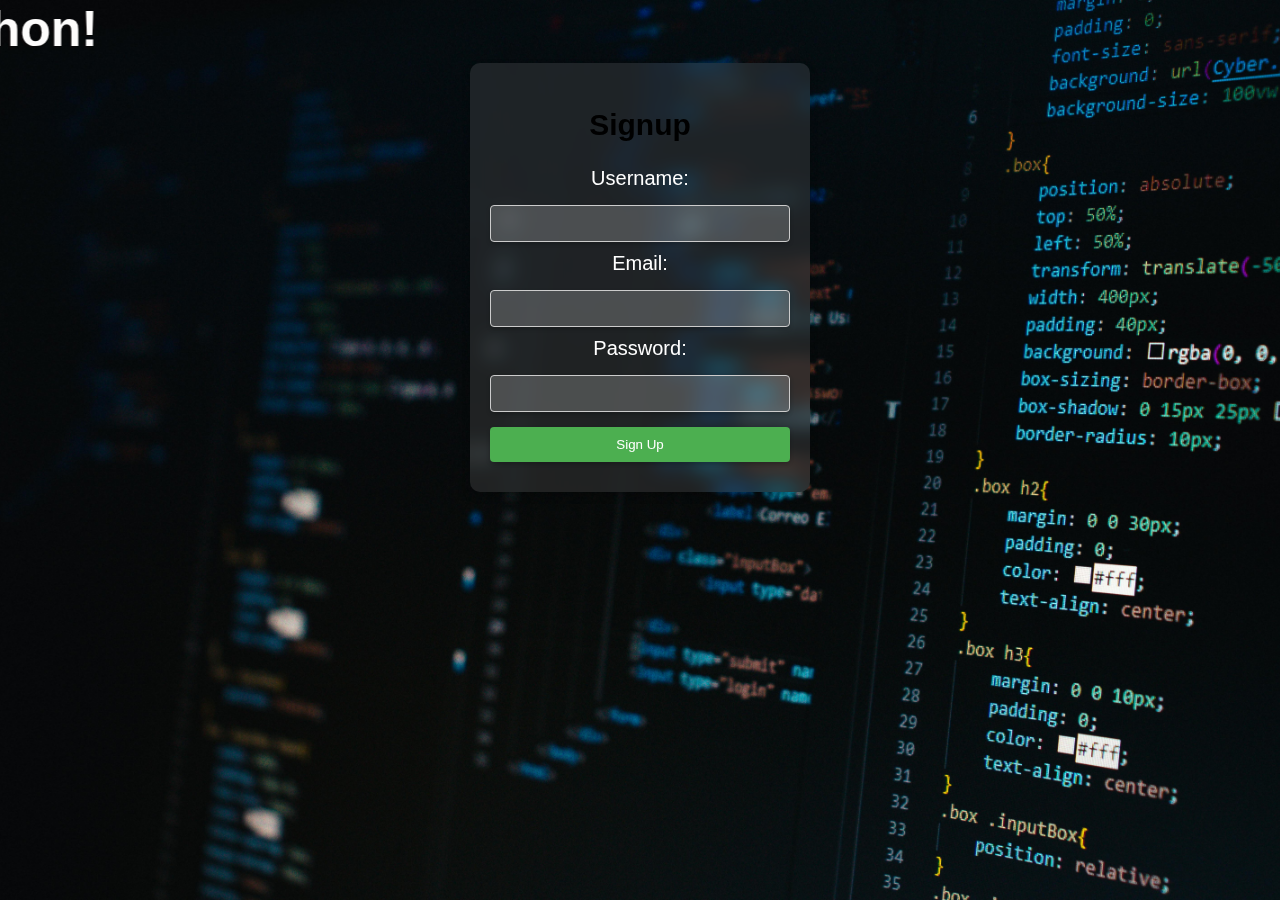
<file: index.html>
<!DOCTYPE html>
<html lang="en">
<head>
<link rel="stylesheet" href="styles.css">
<meta charset="UTF-8">
<meta name="viewport" content="width=device-width, initial-scale=1.0">
<title>HACKATHON</title>
<style>
  .text-3d {
    font-size: 50px;
    font-weight: bold;
    color: rgb(253, 252, 252);
    text-shadow: -2px 2px 2px rgba(15, 10, 10, 0.5);
    transform: perspective(100px) rotateX(0deg);
  }
  body {
    font-family: Arial, sans-serif;
  }
  form {
    width: 300px;
    margin: 0 auto;
  }
  input[type="text"],
  input[type="email"],
  input[type="password"],
  input[type="submit"] {
    width: 100%;
    padding: 10px;
    margin-top: 5px;
    margin-bottom: 10px;
    border: 1px solid #ccc;
    border-radius: 4px;
    box-sizing: border-box;
  }
  input[type="submit"] {
    background-color: #4CAF50;
    color: white;
    border: none;
    cursor: pointer;
  }
  input[type="submit"]:hover {
    background-color: #45a049;
  }
</style>
</head>
<body>
<marquee behavior="scroll" direction="right" scrollamount="20">
  <div class="text-3d">Unleash Your Coding Potential at the Python Hackathon!</div>
</marquee>

<form action="select.html">
  <h2>Signup</h2>
  <label for="username">Username:</label>
  <input type="text" id="username" name="username" required>

  <label for="email">Email:</label>
  <input type="email" id="email" name="email" required>

  <label for="password">Password:</label>
  <input type="password" id="password" name="password" required>

  <input type="submit" value="Sign Up">
</form>

<script src="script.js"></script>
</body>
</html>
</file>
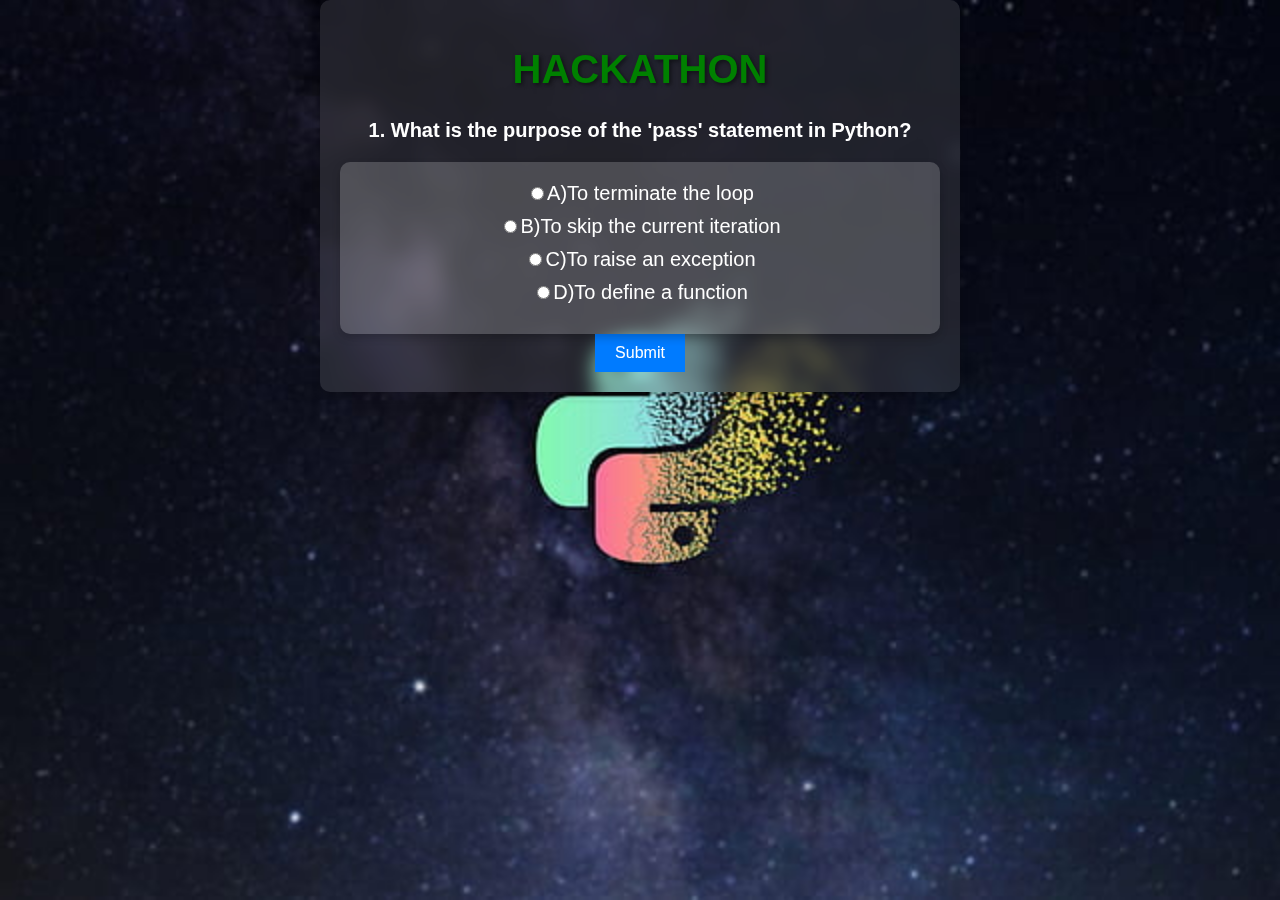
<file: advanced level.html>
<!DOCTYPE html>
<html lang="en">
<head>
  <meta charset="UTF-8">
  <meta name="viewport" content="width=device-width, initial-scale=1.0">
  <title>HACKATHON</title>
  <link rel="stylesheet" href="styles adv.css">
</head>
<body>
  <div class="container">
    <h1>HACKATHON</h1>
    <div id="question-container">
      <h2 id="question"></h2>
      <form id="options"></form>
    </div>
    <button id="submit-btn">Submit</button>
    <div id="result"></div>
  </div>
  <script src="script.js"></script>

</body>
</html>
</file>
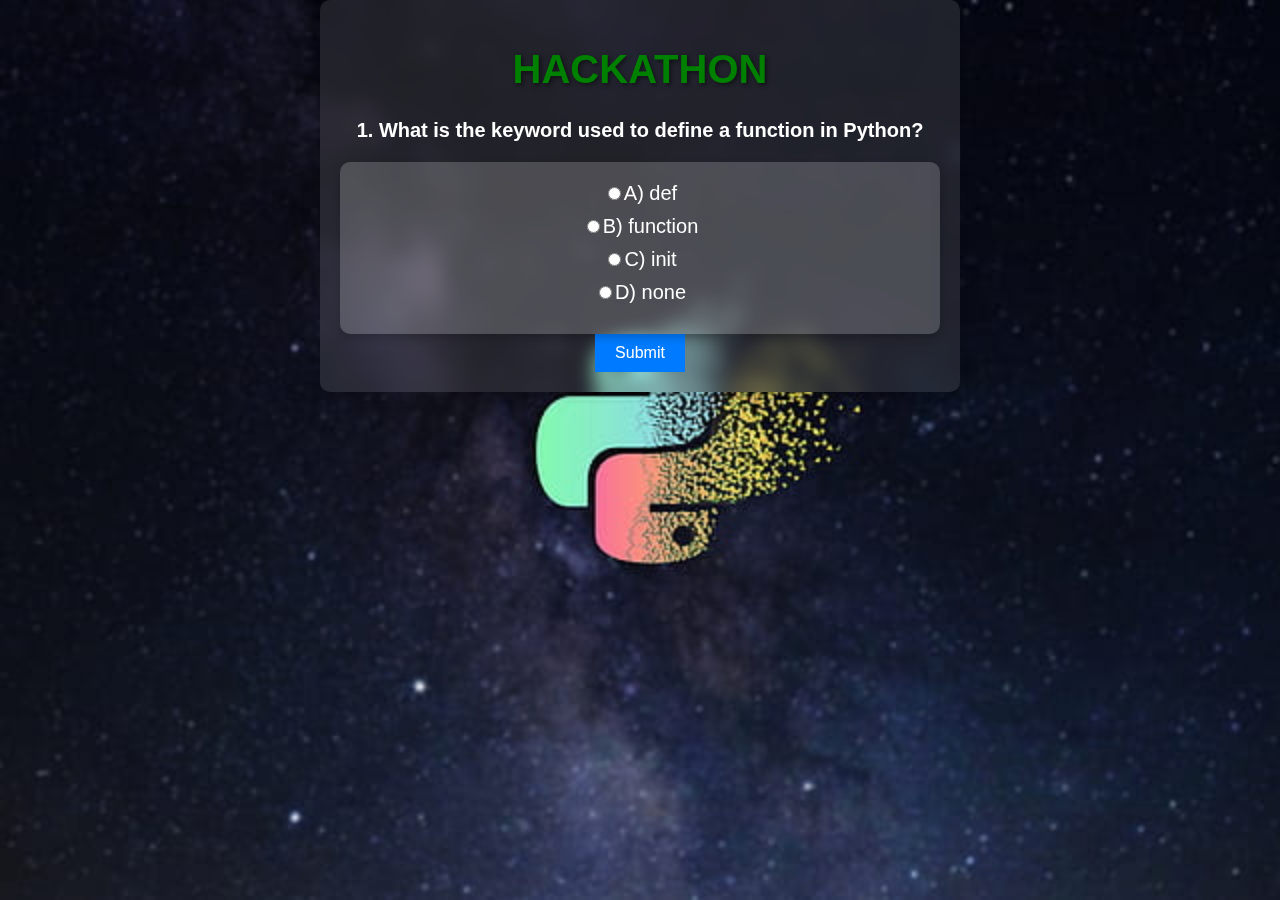
<file: basic level.html>
<!DOCTYPE html>
<html lang="en">


<head>
  <meta charset="UTF-8">
  <meta name="viewport" content="width=device-width, initial-scale=1.0">
  <title>HACKATHON</title>
  <link rel="stylesheet" href="styles basic.css">
</head>
<body>
  <div class="container">
    <h1>HACKATHON</h1>
    <div id="question-container">
      <h2 id="question"></h2>
      <form id="options"></form>
    </div>
    <button id="submit-btn">Submit</button>
    <div id="result"></div>
  </div>
  <script src="script1.js"></script>

</body>
</html>
</file>
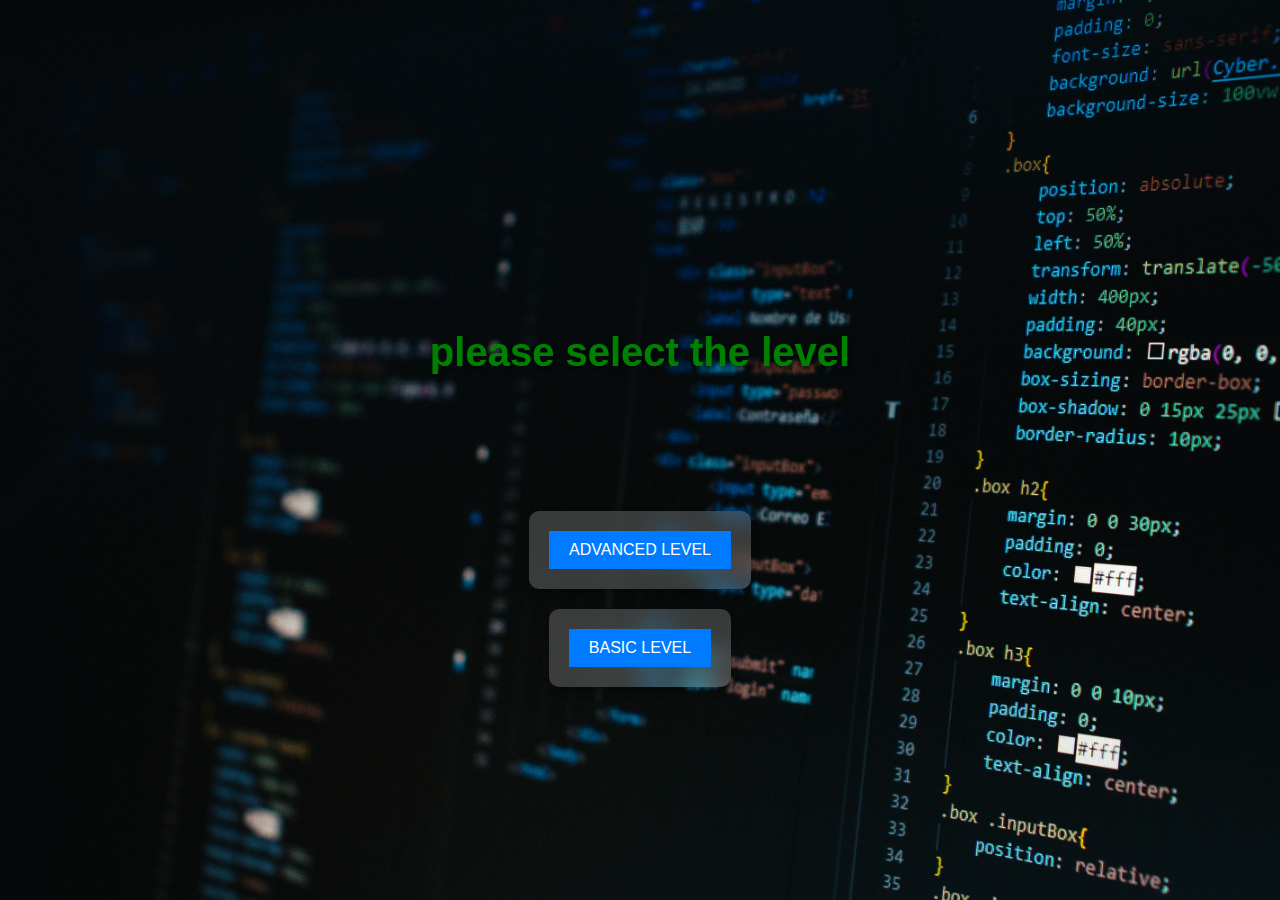
<file: select.html>
<html>
<head><style>
h1{
text-align:center;
padding:100px;
}
</style>
</head>
<link rel="stylesheet" href="styles select.css">
<h1>please select the level</h1>

<form action="advanced level.html">
    <button type="submit">ADVANCED LEVEL</button>
</form>
<form action="basic level.html">
    <button type="submit">BASIC LEVEL</button>
</form>
</html>
</file>
<file: styles.css>
html, body {
  margin: 0;
  padding: 0;
  height: 100%;
}

body {
  font-family: Arial, sans-serif;
  font-size: 20px;
  background-image: url('pic1.jpg');
  background-size: cover;
  background-position: center;
  background-repeat: no-repeat;
}

.container {
  max-width: 600px;
  margin: 0 auto;
  padding: 20px;
  text-align: center;
  background: rgba(255, 255, 255, 0.1);
  border-radius: 10px;
  box-shadow: 0 4px 8px rgba(0, 0, 0, 0.2);
  backdrop-filter: blur(10px);
  transition: transform 0.3s, box-shadow 0.3s;
}

.container:hover {
  transform: scale(1.05);
  box-shadow: 0 8px 16px rgba(0, 0, 0, 0.4);
}

h1 {
  color: green;
  text-shadow: 2px 2px 4px rgba(0, 0, 0, 0.5);
}

#question {
  font-size: 20px;
  margin-bottom: 20px;
  color: white;
}

form {
  text-align: center; /* Align radio buttons and labels to the center */
  background: rgba(255, 255, 255, 0.1);
  padding: 20px;
  border-radius: 10px;
  box-shadow: 0 4px 8px rgba(0, 0, 0, 0.2);
  backdrop-filter: blur(10px);
  transition: transform 0.3s, box-shadow 0.3s;
}

form:hover {
  transform: scale(1.05);
  box-shadow: 0 8px 16px rgba(0, 0, 0, 0.4);
}

label {
  display: inline-block;
  margin-bottom: 10px;
  color: white;
}

input[type="text"],
input[type="email"],
input[type="password"],
input[type="submit"] {
  width: 100%;
  padding: 10px;
  margin-top: 5px;
  margin-bottom: 10px;
  border: 1px solid #ccc;
  border-radius: 4px;
  box-sizing: border-box;
  background: rgba(255, 255, 255, 0.2);
  color: white;
  box-shadow: 0 2px 4px rgba(0, 0, 0, 0.2);
  transition: background 0.3s, box-shadow 0.3s;
}

input[type="submit"] {
  background-color: #4CAF50;
  color: white;
  border: none;
  cursor: pointer;
}

input[type="submit"]:hover {
  background-color: #45a049;
  box-shadow: 0 4px 8px rgba(0, 0, 0, 0.4);
}

button {
  padding: 10px 20px;
  font-size: 16px;
  background-color: #007bff;
  color: #fff;
  border: none;
  cursor: pointer;
  transition: background-color 0.3s, box-shadow 0.3s;
}

button:hover {
  background-color: #0056b3;
  box-shadow: 0 4px 8px rgba(0, 0, 0, 0.4);
}

.correct {
  color: green;
}

.incorrect {
  color: red;
}

#bar-chart {
  position: absolute;
  width: 30px;
  height: 50px;
}
</file>
<file: styles adv.css>
html, body {
  margin: 0;
  padding: 0;
  height: 100%;
}

body {
  font-family: Arial, sans-serif;
  font-size: 20px;
  background-image: url('py.jpg');
  background-size: cover;
  background-position: center;
  background-repeat: no-repeat;
}

.container {
  max-width: 600px;
  margin: 0 auto;
  padding: 20px;
  text-align: center;
  background: rgba(255, 255, 255, 0.1);
  border-radius: 10px;
  box-shadow: 0 4px 8px rgba(0, 0, 0, 0.2);
  backdrop-filter: blur(10px);
  transition: transform 0.3s, box-shadow 0.3s;
}

.container:hover {
  transform: scale(1.05);
  box-shadow: 0 8px 16px rgba(0, 0, 0, 0.4);
}

h1 {
  color: green;
  text-shadow: 2px 2px 4px rgba(0, 0, 0, 0.5);
}

#question {
  font-size: 20px;
  margin-bottom: 20px;
  color: white;
}

form {
  text-align: center;
  background: rgba(255, 255, 255, 0.1);
  padding: 20px;
  border-radius: 10px;
  box-shadow: 0 4px 8px rgba(0, 0, 0, 0.2);
  backdrop-filter: blur(10px);
  transition: transform 0.3s, box-shadow 0.3s;
}

form:hover {
  transform: scale(1.05);
  box-shadow: 0 8px 16px rgba(0, 0, 0, 0.4);
}

label {
  display: inline-block;
  margin-bottom: 10px;
  color: white;
}

input[type="text"],
input[type="email"],
input[type="password"],
input[type="submit"] {
  width: 100%;
  padding: 10px;
  margin-top: 5px;
  margin-bottom: 10px;
  border: 1px solid #ccc;
  border-radius: 4px;
  box-sizing: border-box;
  background: rgba(255, 255, 255, 0.2);
  color: white;
  box-shadow: 0 2px 4px rgba(0, 0, 0, 0.2);
  transition: background 0.3s, box-shadow 0.3s;
}

input[type="submit"] {
  background-color: #4CAF50;
  color: white;
  border: none;
  cursor: pointer;
}

input[type="submit"]:hover {
  background-color: #45a049;
  box-shadow: 0 4px 8px rgba(0, 0, 0, 0.4);
}

button {
  padding: 10px 20px;
  font-size: 16px;
  background-color: #007bff;
  color: #fff;
  border: none;
  cursor: pointer;
  transition: background-color 0.3s, box-shadow 0.3s;
}

button:hover {
  background-color: #0056b3;
  box-shadow: 0 4px 8px rgba(0, 0, 0, 0.4);
}

.correct {
  color: green;
}

.incorrect {
  color: red;
}

#bar-chart {
  position: absolute;
  width: 30px;
  height: 50px;
}
</file>
<file: styles basic.css>
html, body {
  margin: 0;
  padding: 0;
  height: 100%;
}

body {
  font-family: Arial, sans-serif;
  font-size: 20px;
  background-image: url('py.jpg');
  background-size: cover;
  background-position: center;
  background-repeat: no-repeat;
}

.container {
  max-width: 600px;
  margin: 0 auto;
  padding: 20px;
  text-align: center;
  background: rgba(255, 255, 255, 0.1);
  border-radius: 10px;
  box-shadow: 0 4px 8px rgba(0, 0, 0, 0.2);
  backdrop-filter: blur(10px);
  transition: transform 0.3s, box-shadow 0.3s;
}

.container:hover {
  transform: scale(1.05);
  box-shadow: 0 8px 16px rgba(0, 0, 0, 0.4);
}

h1 {
  color: green;
  text-shadow: 2px 2px 4px rgba(0, 0, 0, 0.5);
}

#question {
  font-size: 20px;
  margin-bottom: 20px;
  color: white;
}

form {
  text-align: center; /* Align radio buttons and labels to the center */
  background: rgba(255, 255, 255, 0.1);
  padding: 20px;
  border-radius: 10px;
  box-shadow: 0 4px 8px rgba(0, 0, 0, 0.2);
  backdrop-filter: blur(10px);
  transition: transform 0.3s, box-shadow 0.3s;
}

form:hover {
  transform: scale(1.05);
  box-shadow: 0 8px 16px rgba(0, 0, 0, 0.4);
}

label {
  display: inline-block;
  margin-bottom: 10px;
  color: white;
}

input[type="text"],
input[type="email"],
input[type="password"],
input[type="submit"] {
  width: 100%;
  padding: 10px;
  margin-top: 5px;
  margin-bottom: 10px;
  border: 1px solid #ccc;
  border-radius: 4px;
  box-sizing: border-box;
  background: rgba(255, 255, 255, 0.2);
  color: white;
  box-shadow: 0 2px 4px rgba(0, 0, 0, 0.2);
  transition: background 0.3s, box-shadow 0.3s;
}

input[type="submit"] {
  background-color: #4CAF50;
  color: white;
  border: none;
  cursor: pointer;
}

input[type="submit"]:hover {
  background-color: #45a049;
  box-shadow: 0 4px 8px rgba(0, 0, 0, 0.4);
}

button {
  padding: 10px 20px;
  font-size: 16px;
  background-color: #007bff;
  color: #fff;
  border: none;
  cursor: pointer;
  transition: background-color 0.3s, box-shadow 0.3s;
}

button:hover {
  background-color: #0056b3;
  box-shadow: 0 4px 8px rgba(0, 0, 0, 0.4);
}

.correct {
  color: green;
}

.incorrect {
  color: red;
}

#bar-chart {
  position: absolute;
  width: 30px;
  height: 50px;
}
</file>
<file: styles select.css>
html, body {
  margin: 0;
  padding: 0;
  height: 100%;
  font-family: Arial, sans-serif;
  font-size: 20px;
  background-image: url('pic1.jpg');
  background-size: cover;
  background-position: center;
  background-repeat: no-repeat;
  display: flex;
  justify-content: center;
  align-items: center;
  flex-direction: column;
}

.container {
  max-width: 600px;
  padding: 20px;
  text-align: center;
  background: rgba(255, 255, 255, 0.2);
  border-radius: 10px;
  box-shadow: 0 4px 8px rgba(0, 0, 0, 0.3);
  backdrop-filter: blur(10px);
  transition: transform 0.3s, box-shadow 0.3s;
}

.container:hover {
  transform: scale(1.05);
  box-shadow: 0 8px 16px rgba(0, 0, 0, 0.4);
}

h1 {
  color: green;
  text-shadow: 2px 2px 4px rgba(0, 0, 0, 0.5);
}

#question {
  font-size: 20px;
  margin-bottom: 20px;
  color: white;
}

form {
  text-align: center;
  background: rgba(255, 255, 255, 0.2);
  padding: 20px;
  border-radius: 10px;
  box-shadow: 0 4px 8px rgba(0, 0, 0, 0.3);
  backdrop-filter: blur(10px);
  transition: transform 0.3s, box-shadow 0.3s;
  margin: 10px 0;
}

form:hover {
  transform: scale(1.05);
  box-shadow: 0 8px 16px rgba(0, 0, 0, 0.4);
}

label {
  display: inline-block;
  margin-bottom: 10px;
  color: white;
}

input[type="text"],
input[type="email"],
input[type="password"],
input[type="submit"] {
  width: 100%;
  padding: 10px;
  margin-top: 5px;
  margin-bottom: 10px;
  border: 1px solid #ccc;
  border-radius: 4px;
  box-sizing: border-box;
  background: rgba(255, 255, 255, 0.2);
  color: white;
  box-shadow: 0 2px 4px rgba(0, 0, 0, 0.3);
  transition: background 0.3s, box-shadow 0.3s;
}

input[type="submit"] {
  background-color: #4CAF50;
  color: white;
  border: none;
  cursor: pointer;
}

input[type="submit"]:hover {
  background-color: #45a049;
  box-shadow: 0 4px 8px rgba(0, 0, 0, 0.4);
}

button {
  padding: 10px 20px;
  font-size: 16px;
  background-color: #007bff;
  color: #fff;
  border: none;
  cursor: pointer;
  transition: background-color 0.3s, box-shadow 0.3s;
}

button:hover {
  background-color: #0056b3;
  box-shadow: 0 4px 8px rgba(0, 0, 0, 0.4);
}

.correct {
  color: green;
}

.incorrect {
  color: red;
}

#bar-chart {
  position: absolute;
  width: 30px;
  height: 50px;
}
</file>
